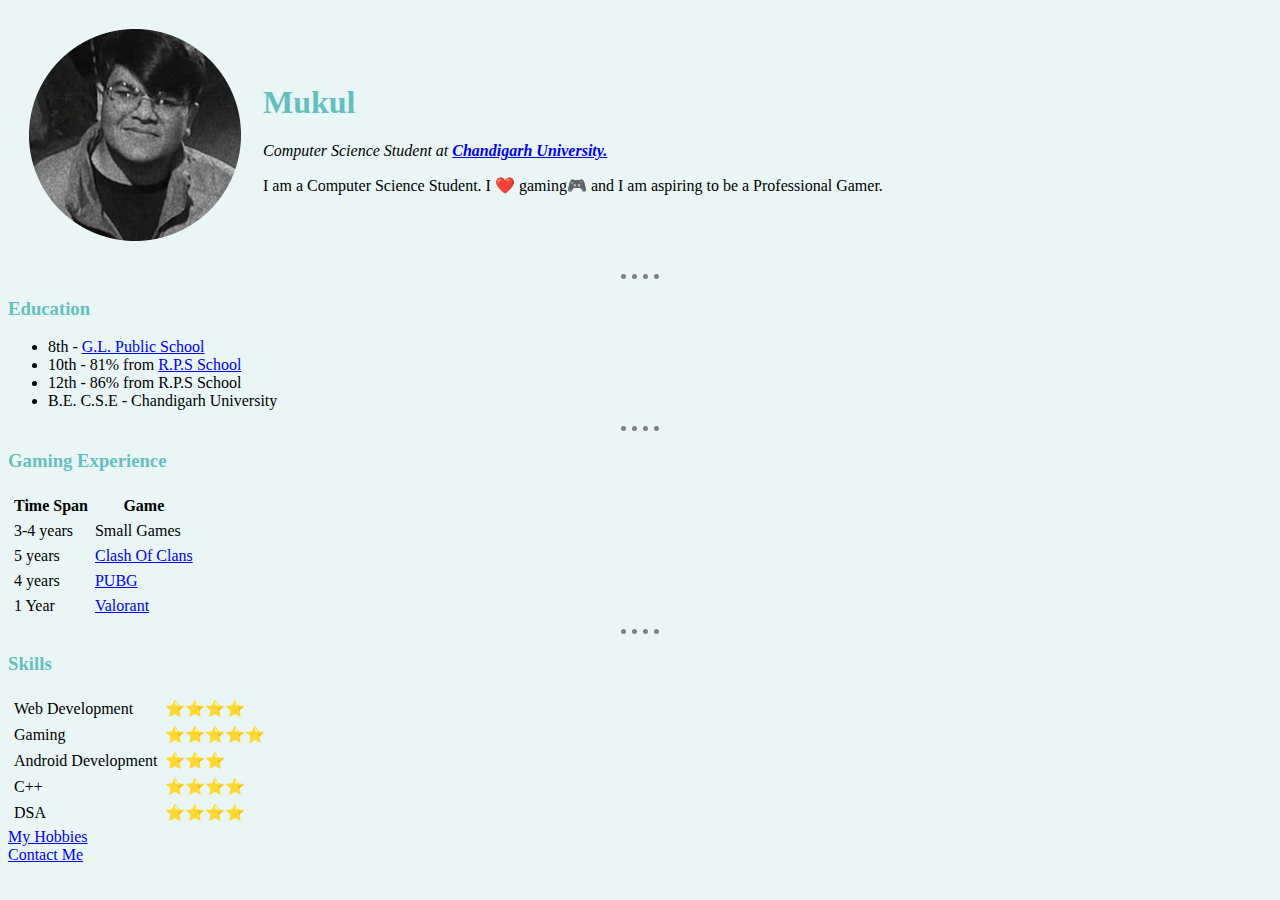
<file: index.html>
<!DOCTYPE html>
<html lang="en">

<head>
    <meta charset="UTF-8">
    <meta http-equiv="X-UA-Compatible" content="IE=edge">
    <meta name="viewport" content="width=device-width, initial-scale=1.0">
    <title>Mukul's Personal Site</title>
    <link rel="stylesheet" href="css/styles.css">
</head>

<body>
    <table cellspacing="20">
        <tr>
            <td><img src="Mukul.png-modified.png" alt="Mukul-image"></td>
            <td>
                <h1>Mukul</h1>
                <p><em>Computer Science Student at <strong><a
                                href="https://cucet.cuchd.in/?type=gsn-cucet&msclkid=fdbd9bc02ba812f97fddffcc9e541504">Chandigarh
                                University.</a></strong></em></p>
                <p>I am a Computer Science Student. I ❤️ gaming🎮 and I am aspiring to be a Professional Gamer.</p>
            </td>
        </tr>
    </table>


    <hr>
    <h3>Education</h3>
    <ul>
        <li>8th - <a href="http://glpskanina.com/">G.L. Public School</a></li>
        <li>10th - 81% from <a href="https://rpsmgarh.edu.in/">R.P.S School</a></li>
        <li>12th - 86% from R.P.S School</li>
        <li>B.E. C.S.E - Chandigarh University</li>
    </ul>
    <hr>
    <h3>Gaming Experience</h3>
    <table cellspacing="5">
        <thead>
            <tr>
                <th>Time Span</th>
                <th>Game</th>
            </tr>

        </thead>
        <tr>
            <td>3-4 years</td>
            <td>Small Games</td>
        </tr>
        <tr>
            <td>5 years</td>
            <td><a href="https://supercell.com/en/games/clashofclans/">Clash Of Clans</a></td>
        </tr>
        <tr>
            <td>4 years</td>
            <td><a href="https://www.battlegroundsmobileindia.com/">PUBG</a></td>
        </tr>
        <tr>
            <td>1 Year</td>
            <td><a href="https://playvalorant.com/en-gb/">Valorant</a></td>
        </tr>
    </table>
    <hr>
    <h3>Skills</h3>
    <table cellspacing="5">
        <tr>
            <td>Web Development</td>
            <td>⭐⭐⭐⭐</td>
        </tr>
        <tr>
            <td>Gaming</td>
            <td>⭐⭐⭐⭐⭐</td>
        </tr>
        <tr>
            <td>Android Development</td>
            <td>⭐⭐⭐</td>
        </tr>
        <tr>
            <td>C++</td>
            <td>⭐⭐⭐⭐</td>
        </tr>
        <tr>
            <td>DSA</td>
            <td>⭐⭐⭐⭐</td>
        </tr>
    </table>
    <a href="hobbies.html">My Hobbies</a>
    <br>
    <a href="contact.html">Contact Me</a>
</body>

</html>
</file>
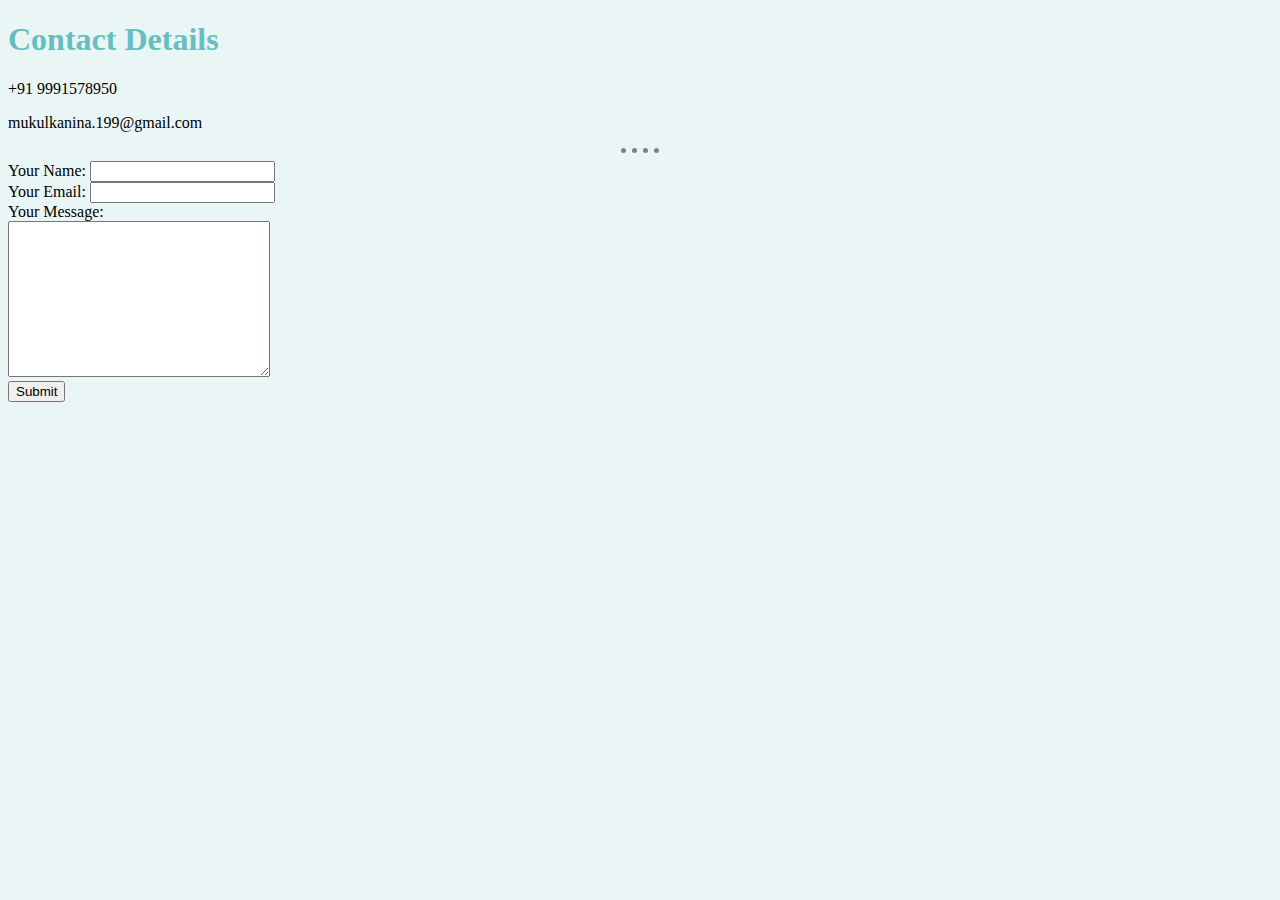
<file: contact.html>
<!DOCTYPE html>
<html lang="en">

<head>
    <meta charset="UTF-8">
    <meta http-equiv="X-UA-Compatible" content="IE=edge">
    <meta name="viewport" content="width=device-width, initial-scale=1.0">
    <title>Document</title>
    <link rel="stylesheet" href="css/styles.css">
</head>

<body>
    <h1>Contact Details</h1>

    <p>+91 9991578950</p>
    <p>mukulkanina.199@gmail.com</p>
    <hr>
    <form action="mailto:mukulkanina.199@gmail.com" enctype="text/plain">
        <label for="">Your Name:</label>
        <input type="text" name="yourName" value="">
        <br>
        <label for="">Your Email:</label>
        <input type="email" name="yourEmail" id=""><br>
        <label for="">Your Message:</label><br>
        <textarea name="yourMessage" id="" cols="30" rows="10"></textarea><br>
        <input type="submit" name="" id="">
    </form>
</body>

</html>
</file>
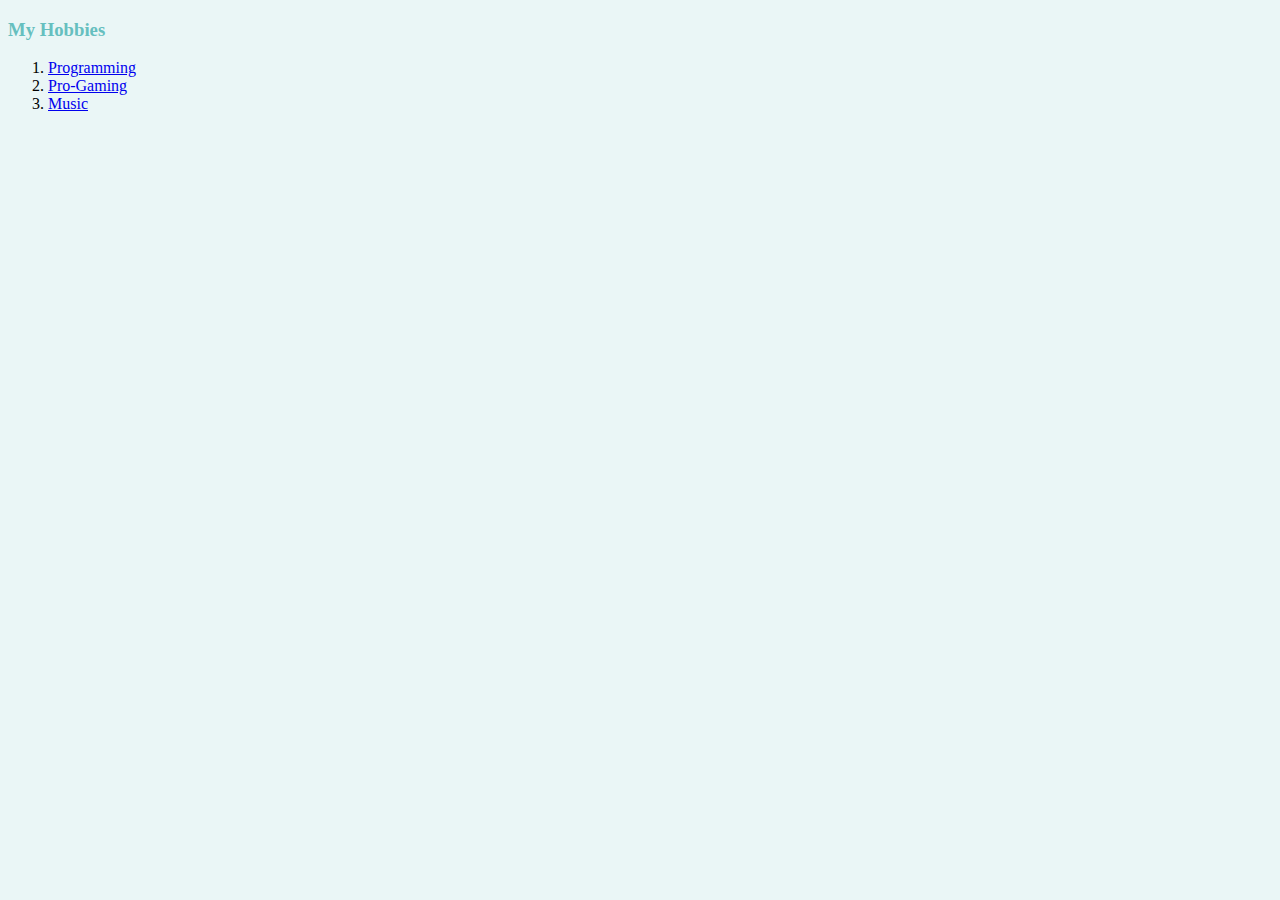
<file: hobbies.html>
<!DOCTYPE html>
<html lang="en">

<head>
    <meta charset="UTF-8">
    <meta http-equiv="X-UA-Compatible" content="IE=edge">
    <meta name="viewport" content="width=device-width, initial-scale=1.0">
    <title>My Hobbies</title>
    <link rel="stylesheet" href="css/styles.css">
</head>

<body>
    <h3> My Hobbies </h3>
    <ol type="1">
        <li><a href="https://www.codechef.com/users/mukul_gu_pta">Programming</a></li>
        <li><a href="https://playvalorant.com/en-gb/">Pro-Gaming</a></li>
        <li><a href="https://open.spotify.com/?">Music</a></li>
    </ol>
</body>

</html>
</file>
<file: css/styles.css>
body {
    background-color: #EAF6F6;
}

hr {
    border-style: none;
    border-top-style: dotted;
    border-color: grey;
    border-width: 5px;
    background-color: #EAF6F6;
    width: 3%;
}

h3 {
    color: #66BFBF;
}

h1 {
    color: #66BFBF;
}
</file>
